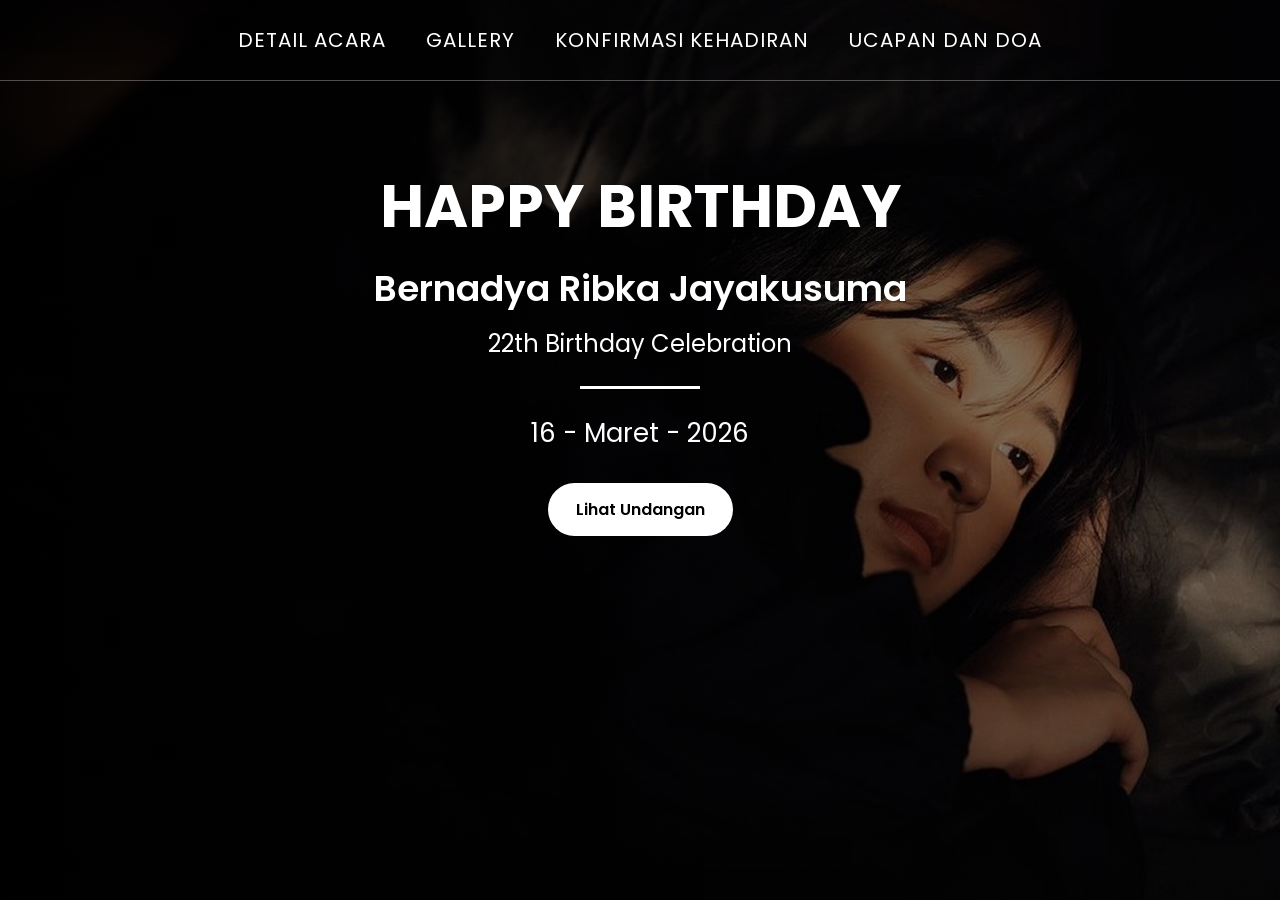
<file: index.html>
<!doctype html>
<html lang="id">
  <head>
    <meta charset="UTF-8" />
    <meta name="viewport" content="width=device-width, initial-scale=1.0" />
    <title>Birthday Invitation</title>

    <link
      href="https://fonts.googleapis.com/css2?family=Poppins:wght@300;400;600;700&display=swap"
      rel="stylesheet"
    />

    <link rel="stylesheet" href="css/beranda.css" />
  </head>
  <body>
    <section class="hero">
      <nav class="navbar">
        <a href="html/detailacara.html">DETAIL ACARA</a>
        <a href="html/gallery.html">GALLERY</a>
        <a href="html/konfirmasi_kehadiran.html">KONFIRMASI KEHADIRAN</a>
        <a href="html/ucapandoa.html">UCAPAN DAN DOA</a>
      </nav>

      <div class="hero-content">
        <h1>HAPPY BIRTHDAY</h1>
        <h2>Bernadya Ribka Jayakusuma</h2>
        <p>22th Birthday Celebration</p>

        <div class="line"></div>

        <div class="date">16 - Maret - 2026</div>

        <a href="html/detailacara.html" class="btn">Lihat Undangan</a>
      </div>
    </section>
  </body>
</html>
</file>
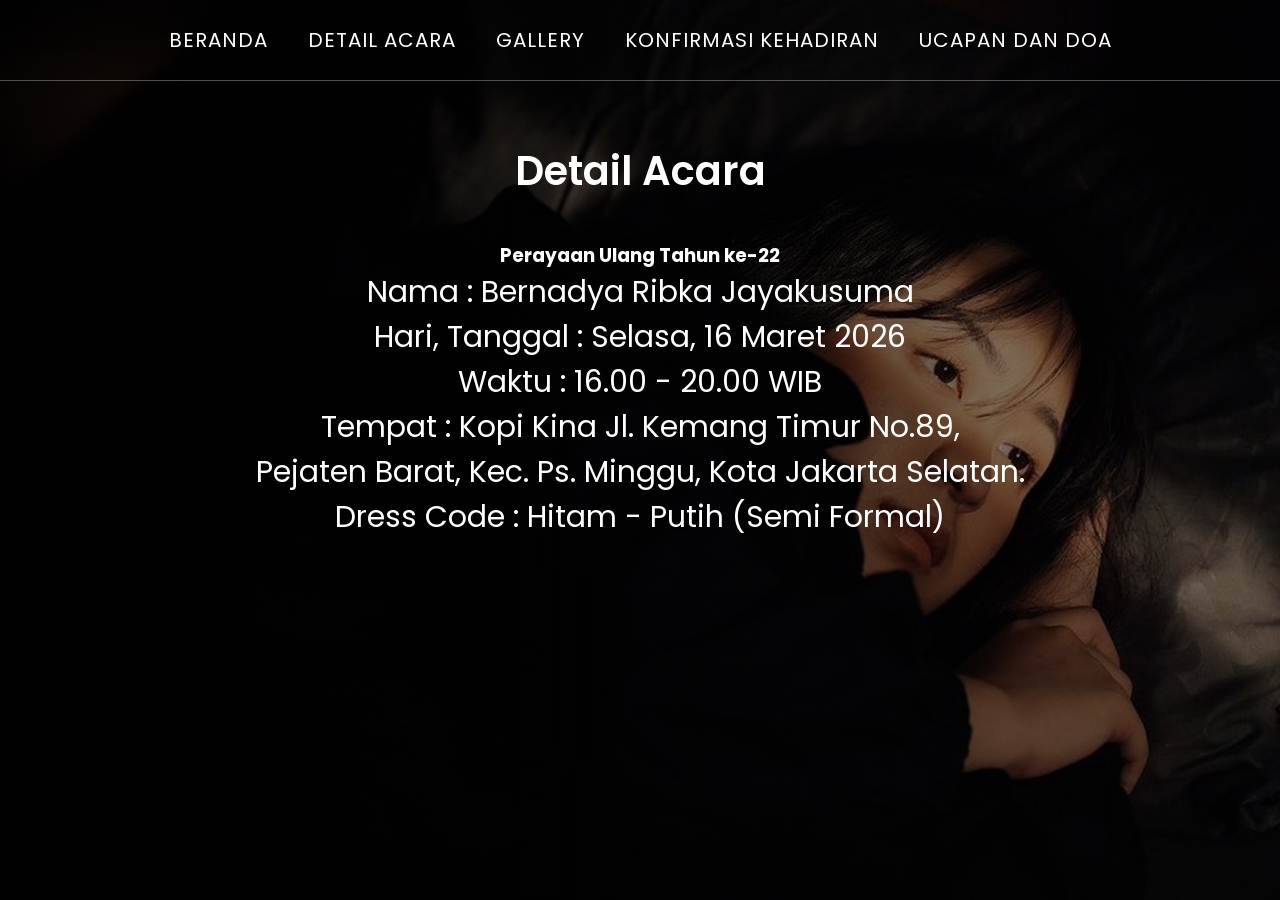
<file: html/detailacara.html>
<!doctype html>
<html lang="id">
  <head>
    <meta charset="UTF-8" />
    <meta name="viewport" content="width=device-width, initial-scale=1.0" />
    <title>Detail Acara</title>

    <link rel="stylesheet" href="../css/detailacara.css" />
    <link href="https://fonts.googleapis.com/css2?family=Poppins:wght@300;400;600;700&display=swap" rel="stylesheet"/>
  </head>
  <body>
    <section class="hero">
      <nav class="navbar">
        <a href="../index.html">BERANDA</a>
        <a href="detailacara.html">DETAIL ACARA</a>
        <a href="gallery.html">GALLERY</a>
        <a href="konfirmasi_kehadiran.html">KONFIRMASI KEHADIRAN</a>
        <a href="ucapandoa.html">UCAPAN DAN DOA</a>
      </nav>

      <div class="content">
        <h2>Detail Acara</h2>
               
          <h3>Perayaan Ulang Tahun ke-22</h3>

          <div class="detailacara">

          <p><span>Nama :</span> Bernadya Ribka Jayakusuma</p>
          <p><span>Hari, Tanggal :</span> Selasa, 16 Maret 2026</p>
          <p><span>Waktu :</span> 16.00 - 20.00 WIB</p>
          <p>
            <span>Tempat :</span> Kopi Kina Jl. Kemang Timur No.89,<br />
            Pejaten Barat, Kec. Ps. Minggu, Kota Jakarta Selatan.
          </p>
          <p><span>Dress Code :</span> Hitam - Putih (Semi Formal)</p>
          </div>
        </div>
      </div>
    </section>
  </body>
</html>
</file>
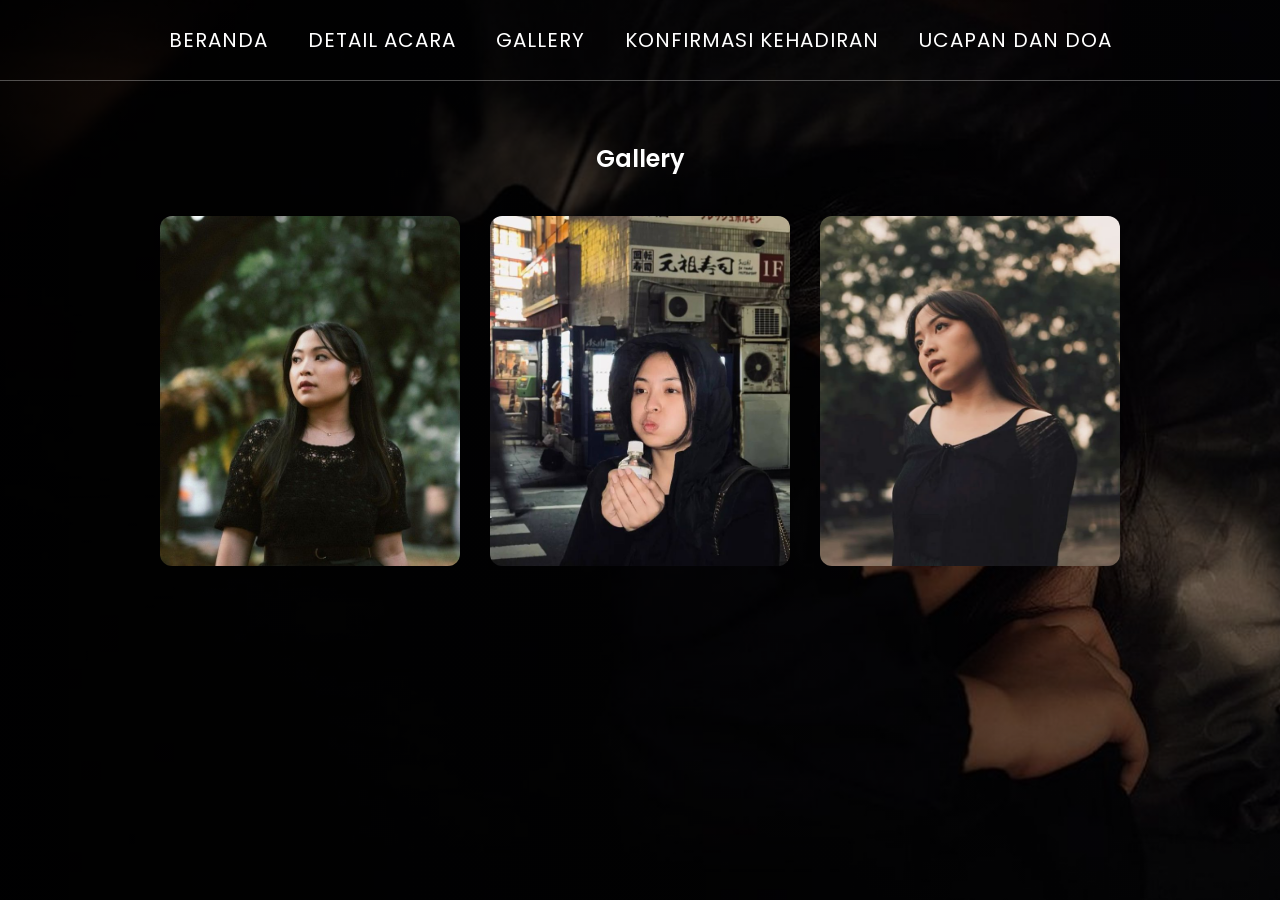
<file: html/gallery.html>
<!doctype html>
<html lang="id">
  <head>
    <meta charset="UTF-8" />
    <meta name="viewport" content="width=device-width, initial-scale=1.0" />
    <title>Gallery</title>

    <link rel="stylesheet" href="../css/gallery.css" />
    <link
      href="https://fonts.googleapis.com/css2?family=Poppins:wght@300;400;600&display=swap"
      rel="stylesheet"
    />
  </head>
  <body>
    <section class="hero">
      <!-- NAVBAR -->
      <nav class="navbar">
        <a href="../index.html">BERANDA</a>
        <a href="detailacara.html">DETAIL ACARA</a>
        <a href="gallery.html">GALLERY</a>
        <a href="konfirmasi_kehadiran.html">KONFIRMASI KEHADIRAN</a>
        <a href="ucapandoa.html">UCAPAN DAN DOA</a>
      </nav>

      <!-- CONTENT -->
      <div class="content">
        <h2>Gallery</h2>

        <div class="gallery-container">
          <div class="gallery-item">
            <img src="../assets/berr1.jpg" alt="Photo 1" />
          </div>

          <div class="gallery-item">
            <img src="../assets/berr3.jpg" alt="Photo 2" />
          </div>

          <div class="gallery-item">
            <img src="../assets/berr4.jpg" alt="Photo 3" />
          </div>
        </div>
      </div>
    </section>
  </body>
</html>
</file>
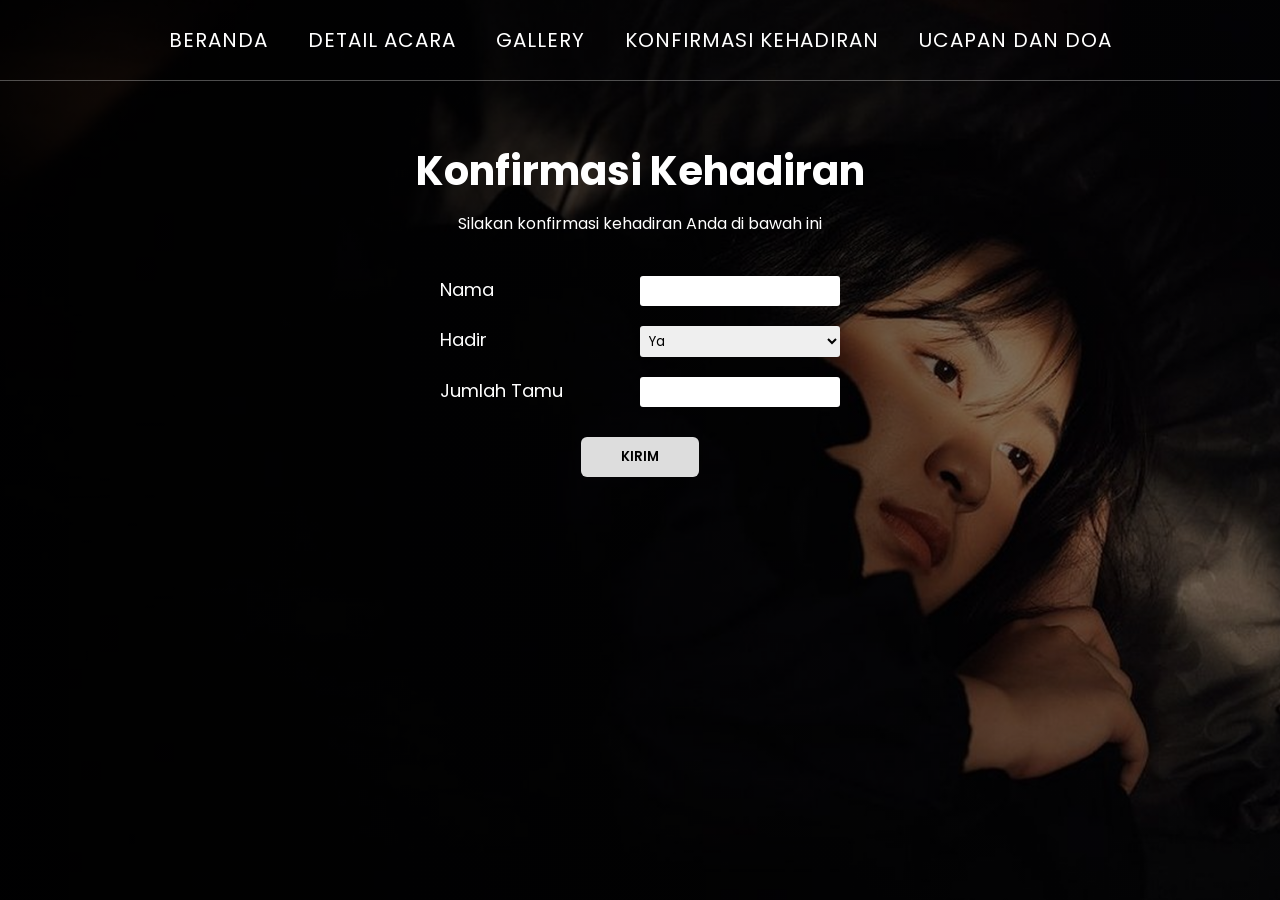
<file: html/konfirmasi_kehadiran.html>
<!doctype html>
<html lang="id">
  <head>
    <meta charset="UTF-8" />
    <meta name="viewport" content="width=device-width, initial-scale=1.0" />
    <title>Konfirmasi Kehadiran</title>

    <link rel="stylesheet" href="../css/konfirmasi_kehadiran.css" />
    <link
      href="https://fonts.googleapis.com/css2?family=Poppins:wght@300;400;600;700&display=swap"
      rel="stylesheet"
    />
  </head>

  <body>
    <section class="hero">
      <nav class="navbar">
        <a href="../index.html">BERANDA</a>
        <a href="detailacara.html">DETAIL ACARA</a>
        <a href="gallery.html">GALLERY</a>
        <a href="konfirmasi_kehadiran.html">KONFIRMASI KEHADIRAN</a>
        <a href="ucapandoa.html">UCAPAN DAN DOA</a>
      </nav>

      <div class="content">
        <h2>Konfirmasi Kehadiran</h2>
        <p>Silakan konfirmasi kehadiran Anda di bawah ini</p>

        <div class="form-box">
          <div class="form-row">
            <label>Nama</label>
            <input type="text" />
          </div>

          <div class="form-row">
            <label>Hadir</label>
            <select>
              <option>Ya</option>
              <option>Tidak</option>
            </select>
          </div>

          <div class="form-row">
            <label>Jumlah Tamu</label>
            <input type="number" />
          </div>

          <button>KIRIM</button>
        </div>
      </div>
    </section>
  </body>
</html>
</file>
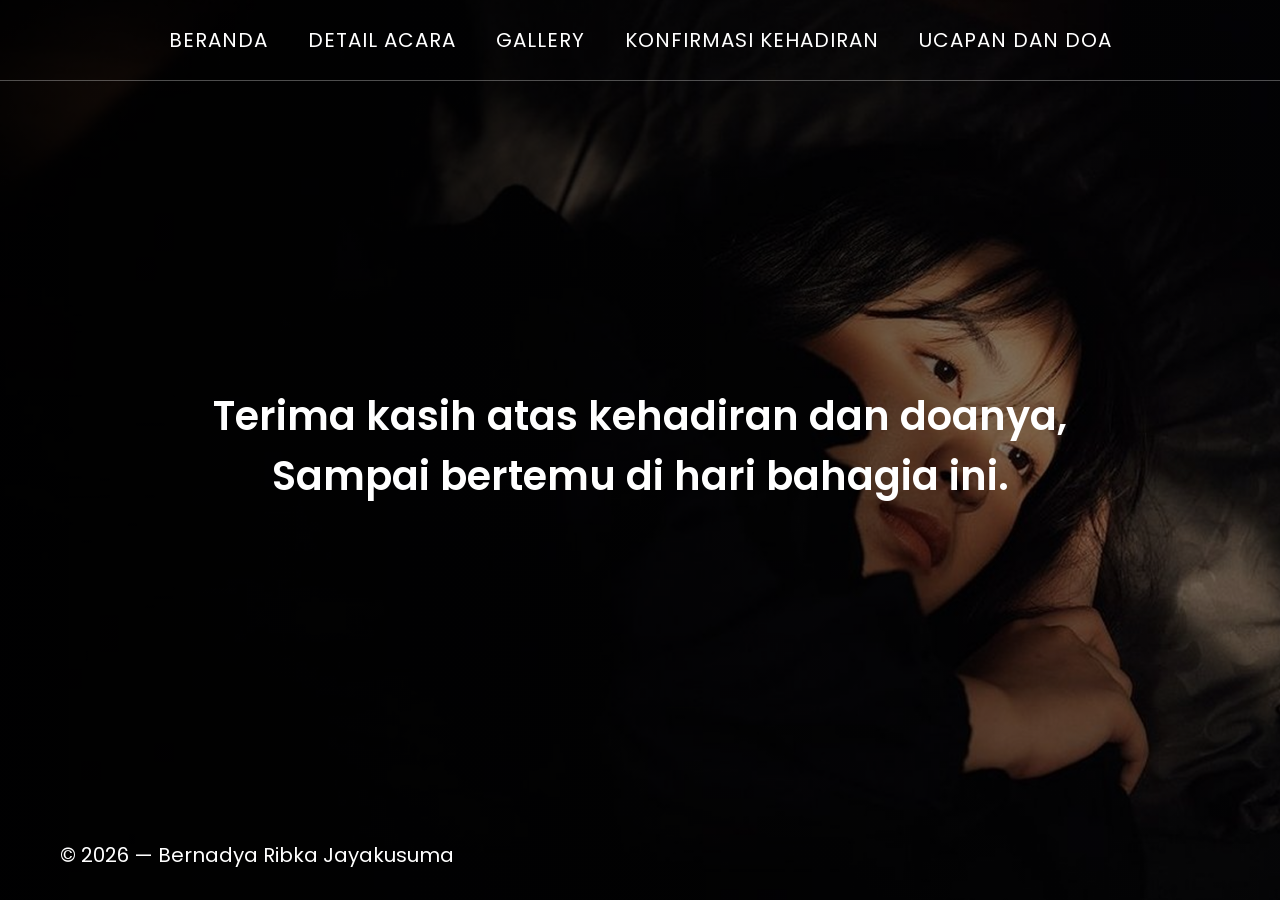
<file: html/penutup.html>
<!doctype html>
<html lang="id">
  <head>
    <meta charset="UTF-8" />
    <meta name="viewport" content="width=device-width, initial-scale=1.0" />
    <title>Terima Kasih</title>

    <link rel="stylesheet" href="../css/penutup.css" />

    <link
      href="https://fonts.googleapis.com/css2?family=Poppins:wght@300;400;600;700&display=swap"
      rel="stylesheet"
    />
  </head>

  <body>
    <section class="hero">
      <!-- NAVBAR -->
      <nav class="navbar">
        <a href="../index.html">BERANDA</a>
        <a href="detailacara.html">DETAIL ACARA</a>
        <a href="gallery.html">GALLERY</a>
        <a href="konfirmasi_kehadiran.html">KONFIRMASI KEHADIRAN</a>
        <a href="ucapandoa.html">UCAPAN DAN DOA</a>
      </nav>

      <div class="content">
        <h1>
          Terima kasih atas kehadiran dan doanya,<br />
          Sampai bertemu di hari bahagia ini.
        </h1>
      </div>

      <div class="footer">
        <p>© 2026 — Bernadya Ribka Jayakusuma</p>
      </div>
    </section>
  </body>
</html>
</file>
<file: css/beranda.css>
* {
  margin: 0;
  padding: 0;
  box-sizing: border-box;
  font-family: "Poppins", sans-serif;
}

body {
  color: white;
}

/* HERO */
.hero {
  min-height: 100vh;
  background:
    linear-gradient(to right, rgba(0, 0, 0, 0.9), rgba(0, 0, 0, 0.4)),
    url("../assets/bernadya 7.png");
  background-size: cover;
  background-position: center;
}

/* NAVBAR (disamakan) */
.navbar {
  display: flex;
  justify-content: center;
  gap: 40px;
  padding: 25px 0;
  border-bottom: 1px solid rgba(255, 255, 255, 0.3);
  flex-wrap: wrap;
}

.navbar a {
  text-decoration: none;
  color: white;
  font-size: 20px;
  letter-spacing: 1px;
  transition: 0.3s;
}

.navbar a:hover {
  opacity: 0.7;
}

/* CONTENT */
.hero-content {
  margin-top: 80px;
  text-align: center;
}

.hero-content h1 {
  font-size: 60px;
  font-weight: 700;
}

.hero-content h2 {
  font-size: 36px;
  font-weight: 600;
  margin-top: 10px;
}

.hero-content p {
  font-size: 24px;
  margin-top: 10px;
}

.line {
  width: 120px;
  height: 3px;
  background: white;
  margin: 25px auto;
}

.date {
  font-size: 26px;
  margin-bottom: 30px;
}

.btn {
  display: inline-block;
  padding: 14px 28px;
  background: white;
  color: black;
  text-decoration: none;
  font-weight: 600;
  border-radius: 30px;
  transition: 0.3s;
}

.btn:hover {
  background: #ddd;
}

/* RESPONSIVE */
@media (max-width: 768px) {
  .navbar {
    gap: 15px;
    padding: 20px;
  }

  .navbar a {
    font-size: 14px;
  }

  .hero-content h1 {
    font-size: 38px;
  }

  .hero-content h2 {
    font-size: 24px;
  }

  .hero-content p,
  .date {
    font-size: 18px;
  }
}
</file>
<file: css/detailacara.css>
* {
  margin: 0;
  padding: 0;
  box-sizing: border-box;
  font-family: "Poppins", sans-serif;
}

body {
  color: white;
}

.hero {
  min-height: 100vh;
  background:
    linear-gradient(to right, rgba(0, 0, 0, 0.9), rgba(0, 0, 0, 0.4)),
    url("../assets/bernadya 7.png");
  background-size: cover;
  background-position: center;
}

.navbar {
  display: flex;
  justify-content: center;
  gap: 40px;
  padding: 25px 0;
  border-bottom: 1px solid rgba(255, 255, 255, 0.3);
}

.navbar a {
  text-decoration: none;
  color: white;
  font-size: 20px;
  letter-spacing: 1px;
  transition: 0.3s;
}

.navbar a:hover {
  opacity: 0.7;
}

.content {
  margin-top: 60px;
  text-align: center;
}

.content h2 {
  font-weight: 600;
  margin-bottom: 40px;
  font-size: 40px;
}
.detail-box {
  width: 660px;
  margin-left: 120px;
  text-align: left;
}

.detail-box h3 {
  font-weight: 700;
  margin-bottom: 20px;
  font-family: "Segoe UI", Tahoma, Geneva, Verdana, sans-serif;
  font-size: 35px;
}

.detail-box p {
  margin-bottom: 20px;
  line-height: 1.6;
  font-weight: 300;
  font-family: "Times New Roman", Times, serif;
  font-size: 25px;
}

.detail-box span {
  font-weight: 600;
  font-family: "Segoe UI", Tahoma, Geneva, Verdana, sans-serif;
  font-size: 25px;
}

/* RESPONSIVE */
@media (max-width: 768px) {
  .detail-box {
    width: 90%;
  }

  .navbar {
    flex-wrap: wrap;
    gap: 15px;
  }
}
.detailacara {
  font-size: 30px;
}
</file>
<file: css/gallery.css>
* {
  margin: 0;
  padding: 0;
  box-sizing: border-box;
  font-family: "Poppins", sans-serif;
}

body {
  color: white;
}

/* HERO BACKGROUND */
.hero {
  min-height: 100vh;
  background:
    linear-gradient(to right, rgba(0, 0, 0, 0.9), rgba(0, 0, 0, 0.4)),
    url("../assets/bernadya 7.png");
  background-size: cover;
  background-position: center;
}

/* NAVBAR */
.navbar {
  display: flex;
  justify-content: center;
  gap: 40px;
  padding: 25px 0;
  border-bottom: 1px solid rgba(255, 255, 255, 0.3);
}

.navbar a {
  text-decoration: none;
  color: white;
  font-size: 20px;
  letter-spacing: 1px;
  transition: 0.3s;
}

.navbar a:hover {
  opacity: 0.7;
}

/* CONTENT */
.content {
  text-align: center;
  margin-top: 60px;
}

.content h2 {
  margin-bottom: 40px;
  font-weight: 600;
}

/* GALLERY */
.gallery-container {
  display: flex;
  justify-content: center;
  gap: 30px;
  flex-wrap: wrap;
}

.gallery-item {
  width: 300px;
  height: 350px;
  overflow: hidden;
  border-radius: 12px;
  transition: 0.4s;
}

.gallery-item img {
  width: 100%;
  height: 100%;
  object-fit: cover;
  transition: 0.4s;
}

.gallery-item:hover img {
  transform: scale(1.05);
}

/* RESPONSIVE */
@media (max-width: 768px) {
  .navbar {
    flex-wrap: wrap;
    gap: 15px;
  }

  .gallery-item {
    width: 90%;
    height: 350px;
  }
}
</file>
<file: css/konfirmasi_kehadiran.css>
* {
  margin: 0;
  padding: 0;
  box-sizing: border-box;
  font-family: "Poppins", sans-serif;
}

body {
  color: white;
}

.hero {
  min-height: 100vh;
  background:
    linear-gradient(to right, rgba(0, 0, 0, 0.9), rgba(0, 0, 0, 0.4)),
    url("../assets/bernadya 7.png");
  background-size: cover;
  background-position: center;
}

/* NAVBAR SAMA DENGAN HALAMAN DETAIL ACARA */

.navbar {
  display: flex;
  justify-content: center;
  gap: 40px;
  padding: 25px 0;
  border-bottom: 1px solid rgba(255, 255, 255, 0.3);
}

.navbar a {
  text-decoration: none;
  color: white;
  font-size: 20px;
  letter-spacing: 1px;
  transition: 0.3s;
}

.navbar a:hover {
  opacity: 0.7;
}

/* CONTENT */

.content {
  margin-top: 60px;
  text-align: center;
}

.content h2 {
  font-size: 40px;
  margin-bottom: 10px;
}

.content p {
  margin-bottom: 40px;
}

/* FORM */

.form-box {
  width: 400px;
  margin: auto;
  text-align: left;
}

.form-row {
  display: flex;
  justify-content: space-between;
  margin-bottom: 20px;
  font-size: 18px;
}

.form-row input,
.form-row select {
  width: 200px;
  padding: 5px;
  border: none;
  border-radius: 3px;
}

/* BUTTON */

button {
  display: block;
  margin: 30px auto;
  padding: 10px 40px;
  border: none;
  border-radius: 6px;
  background: #ddd;
  font-weight: 600;
  cursor: pointer;
}

button:hover {
  background: #bbb;
}
</file>
<file: css/penutup.css>
* {
  margin: 0;
  padding: 0;
  box-sizing: border-box;
  font-family: "Poppins", sans-serif;
}

body {
  color: white;
}

/* HERO BACKGROUND */

.hero {
  min-height: 100vh;
  display: flex;
  flex-direction: column;
  justify-content: space-between;

  background:
    linear-gradient(to right, rgba(0, 0, 0, 0.9), rgba(0, 0, 0, 0.4)),
    url("../assets/bernadya 7.png");

  background-size: cover;
  background-position: center;
}

/* NAVBAR */

.navbar {
  display: flex;
  justify-content: center;
  gap: 40px;
  padding: 25px 0;
  border-bottom: 1px solid rgba(255, 255, 255, 0.3);
}

.navbar a {
  text-decoration: none;
  color: white;
  font-size: 20px;
  letter-spacing: 1px;
  transition: 0.3s;
}

.navbar a:hover {
  opacity: 0.7;
}

/* CONTENT */

.content {
  flex: 1;
  display: flex;
  justify-content: center;
  align-items: center;
  text-align: center;
  padding: 20px;
}

.content h1 {
  font-size: 40px;
  font-weight: 600;
  line-height: 1.5;
  max-width: 900px;
}

/* FOOTER */

.footer {
  padding: 30px 60px;
  font-size: 20px;
}

/* RESPONSIVE */

@media (max-width: 768px) {
  .navbar {
    flex-wrap: wrap;
    gap: 15px;
  }

  .content h1 {
    font-size: 28px;
  }

  .footer {
    font-size: 16px;
    padding: 20px;
  }
}
</file>
